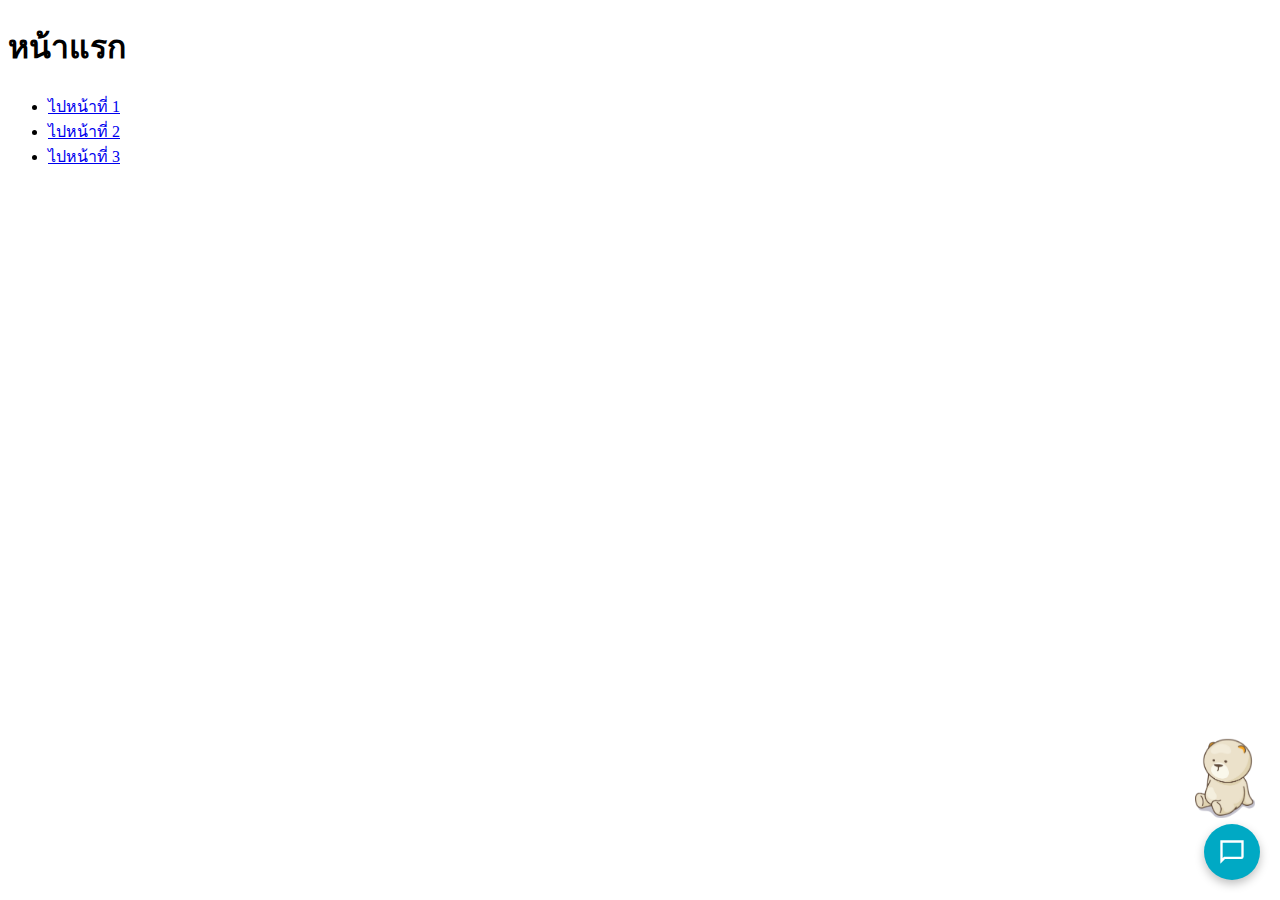
<file: index.html>
<!DOCTYPE html>
<html lang="th">
<head>
  <meta charset="UTF-8">
  <title>หน้าแรก</title>
  <link rel="stylesheet" href="chatbot.css">
</head>
<body>
  <h1>หน้าแรก</h1>
  <ul>
    <li><a href="page1.html">ไปหน้าที่ 1</a></li>
    <li><a href="page2.html">ไปหน้าที่ 2</a></li>
    <li><a href="page3.html">ไปหน้าที่ 3</a></li>
  </ul>

  <script src="chatbot.js"></script>
</body>
</html>
</file>
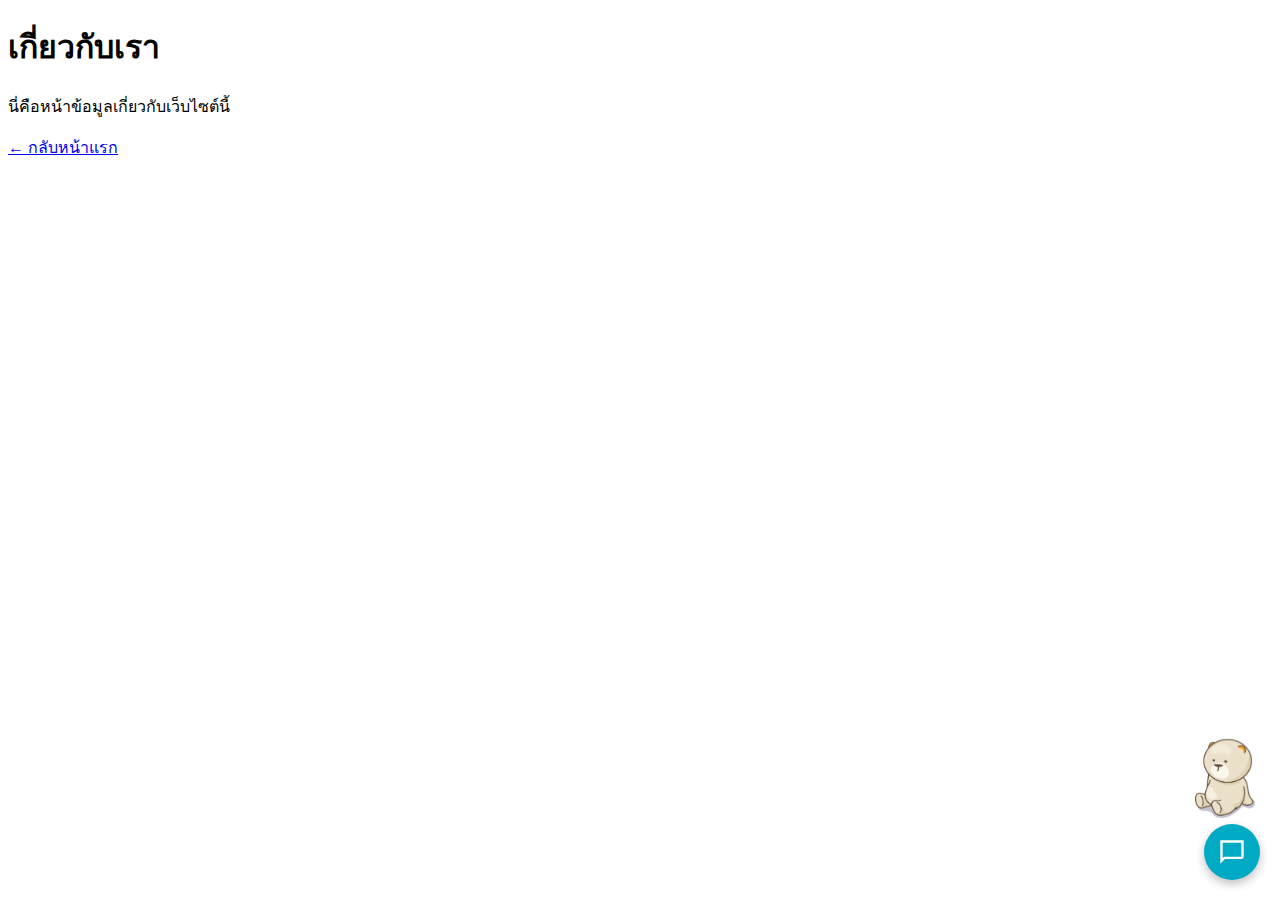
<file: page1.html>
<!DOCTYPE html>
<html lang="th">
<head>
  <meta charset="UTF-8">
  <title>เกี่ยวกับเรา</title>
  <link rel="stylesheet" href="chatbot.css">
</head>
<body>
  <h1>เกี่ยวกับเรา</h1>
  <p>นี่คือหน้าข้อมูลเกี่ยวกับเว็บไซต์นี้</p>
  <a href="index.html">← กลับหน้าแรก</a>

  <script src="chatbot.js"></script>
</body>
</html>
</file>
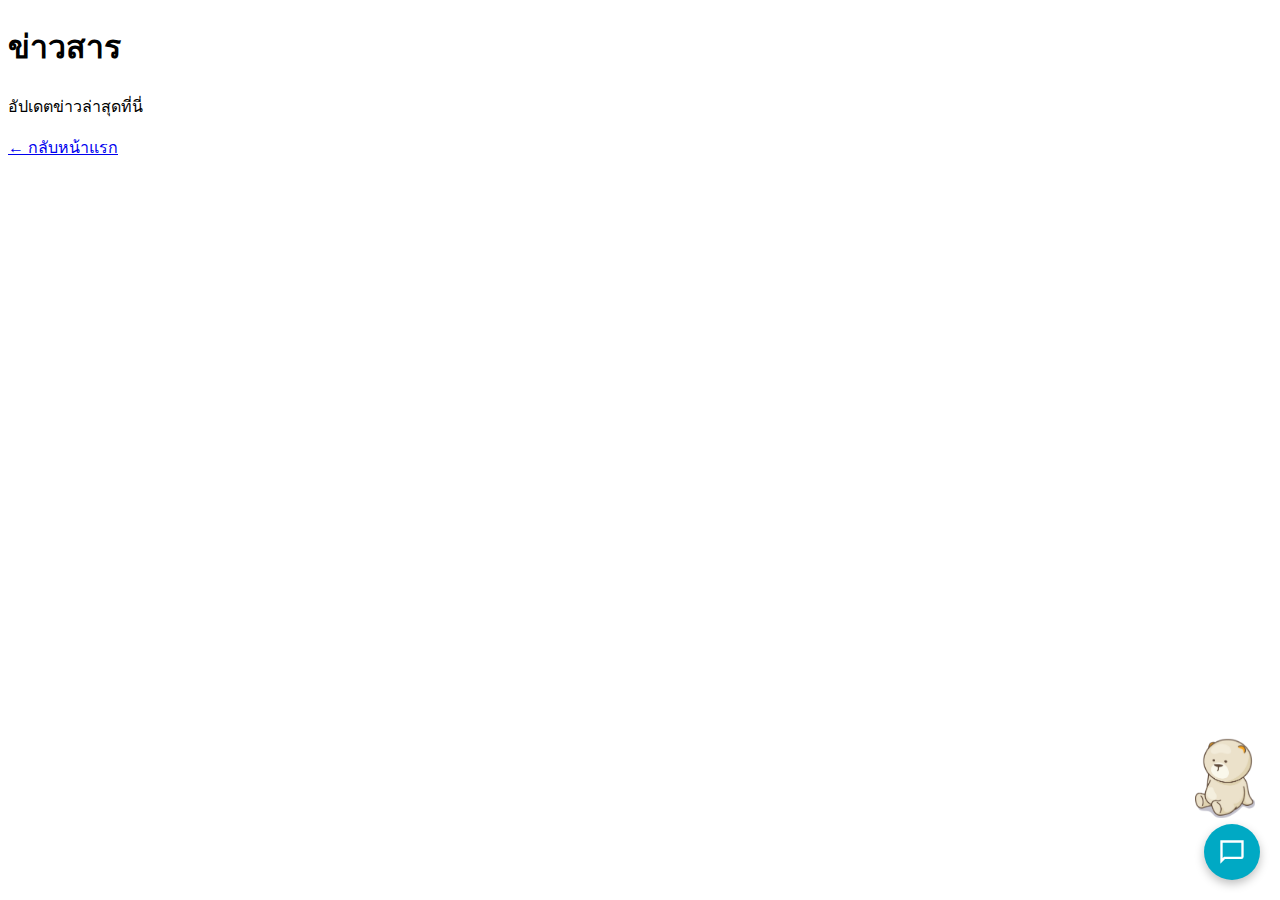
<file: page2.html>
<!DOCTYPE html>
<html lang="th">
<head>
  <meta charset="UTF-8">
  <title>ข่าวสาร</title>
  <link rel="stylesheet" href="chatbot.css">
</head>
<body>
  <h1>ข่าวสาร</h1>
  <p>อัปเดตข่าวล่าสุดที่นี่</p>
  <a href="index.html">← กลับหน้าแรก</a>

  <script src="chatbot.js"></script>
</body>
</html>
</file>
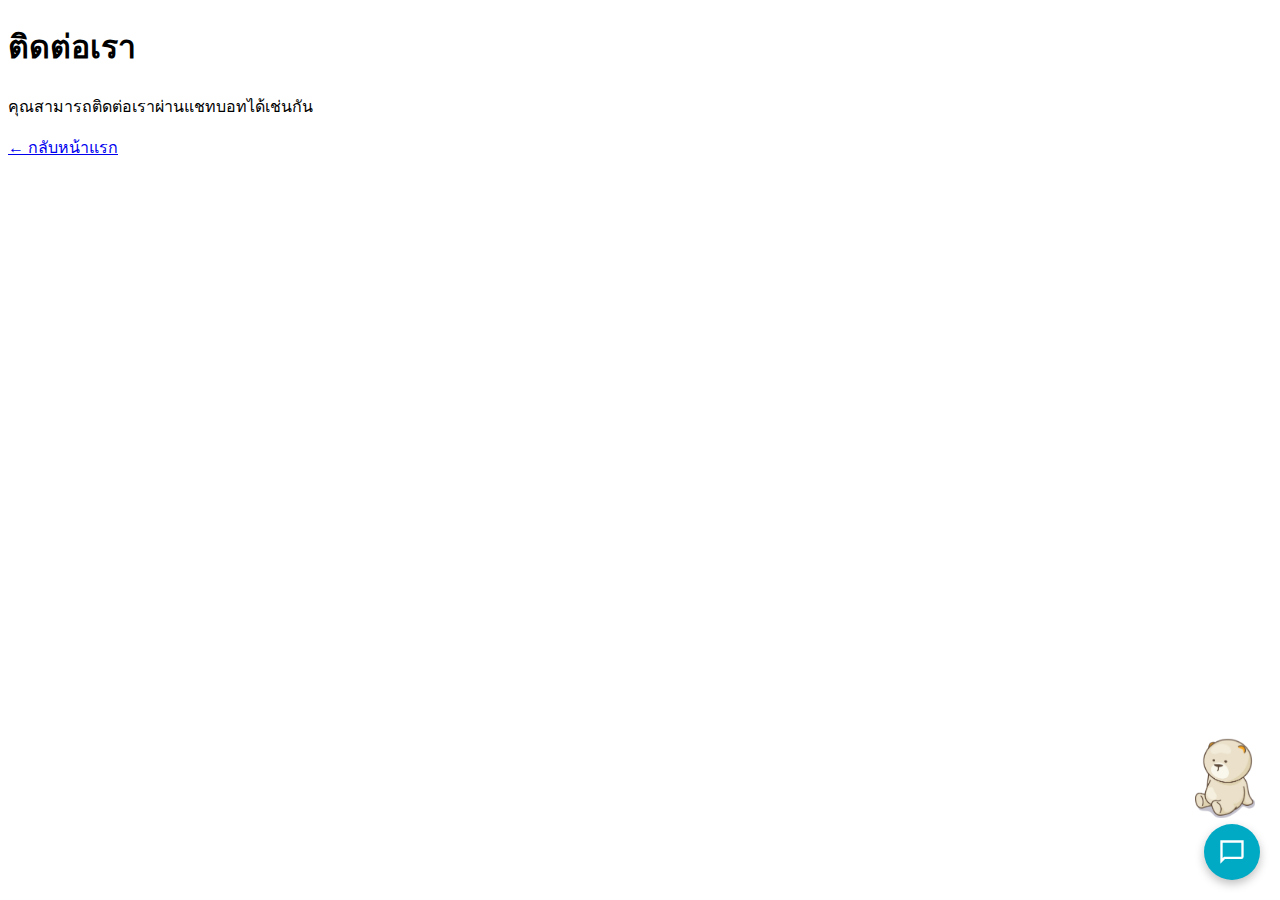
<file: page3.html>
<!DOCTYPE html>
<html lang="th">
<head>
  <meta charset="UTF-8">
  <title>ติดต่อเรา</title>
  <link rel="stylesheet" href="chatbot.css">
</head>
<body>
  <h1>ติดต่อเรา</h1>
  <p>คุณสามารถติดต่อเราผ่านแชทบอทได้เช่นกัน</p>
  <a href="index.html">← กลับหน้าแรก</a>

  <script src="chatbot.js"></script>
</body>
</html>
</file>
<file: chatbot.css>
/* Floating Button */
#chat-fab {
  position: fixed;
  bottom: 20px;
  right: 20px;
  z-index: 9999;
  width: 56px;
  height: 56px;
  background-color: #00A9C4;
  color: white;
  border-radius: 50%;
  display: flex;
  align-items: center;
  justify-content: center;
  font-size: 20px;
  cursor: pointer;
  box-shadow: 0 4px 10px rgba(0, 0, 0, 0.25);
  transition: background-color 0.3s ease, transform 0.2s ease;
}

#chat-fab:hover {
  background-color: #007799;
  transform: scale(1.05);
}


/* Floating Mascot (collapsed) */
#mascot-collapsed {
  position: fixed;
  bottom: 82px;
  right: 25px;
  width: 60px;
  z-index: 10000;
  pointer-events: none;
}

/* Hanging Mascot (expanded) */
#mascot-expanded {
  width: 100px;
  position: fixed;
  bottom: 610px; /* 520px chatbox + ~90px margin */
  right: 40px;
  z-index: 10000;
  pointer-events: none;
}

/* Chat Box */
#chat-box {
  display: none;
  position: fixed;
  bottom: 90px;
  right: 20px;
  width: 360px;
  height: 520px;
  border-radius: 16px;
  background: #fff;
  z-index: 9999;
  box-shadow: 0 6px 18px rgba(0, 0, 0, 0.3);
  overflow: hidden;
  display: flex;
  flex-direction: column;
  font-family: 'Prompt', sans-serif;
  border: 2px solid #00A9C4;
}

/* Message Area */
#chat-messages {
  flex: 1;
  padding: 12px;
  overflow-y: auto;
  background: #fdfdfd;
}

/* Input Area */
.chat-input-area {
  display: flex;
  gap: 6px;
  padding: 10px;
  border-top: 1px solid #eee;
  background: #fafafa;
}
#chat-box input[type="text"] {
  flex: 1;
  padding: 8px;
  border-radius: 6px;
  border: 1px solid #ccc;
}
#chat-box button {
  padding: 8px 14px;
  background-color: #00A9C4;
  color: white;
  border: none;
  border-radius: 6px;
  cursor: pointer;
}
#chat-box button:hover {
  background-color: #008ca7;
}

/* Message Styling */
.user {
  color: #007aff;
  margin: 6px 0;
}
.bot {
  color: #388e3c;
  margin: 6px 0;
}
@media (max-width: 480px) {
  #chat-box {
    width: 90vw;
    height: 80vh;
    right: 5vw;
    bottom: 100px;
  }

  #chat-fab {
    width: 48px;
    height: 48px;
    font-size: 18px;
    bottom: 20px;
    right: 20px;
  }

  #mascot-collapsed {
    width: 50px;
    right: 20px;
  }

  #mascot-expanded {
    width: 80px;
    bottom: calc(80vh + 100px);
    right: 20px;
  }
}
</file>
